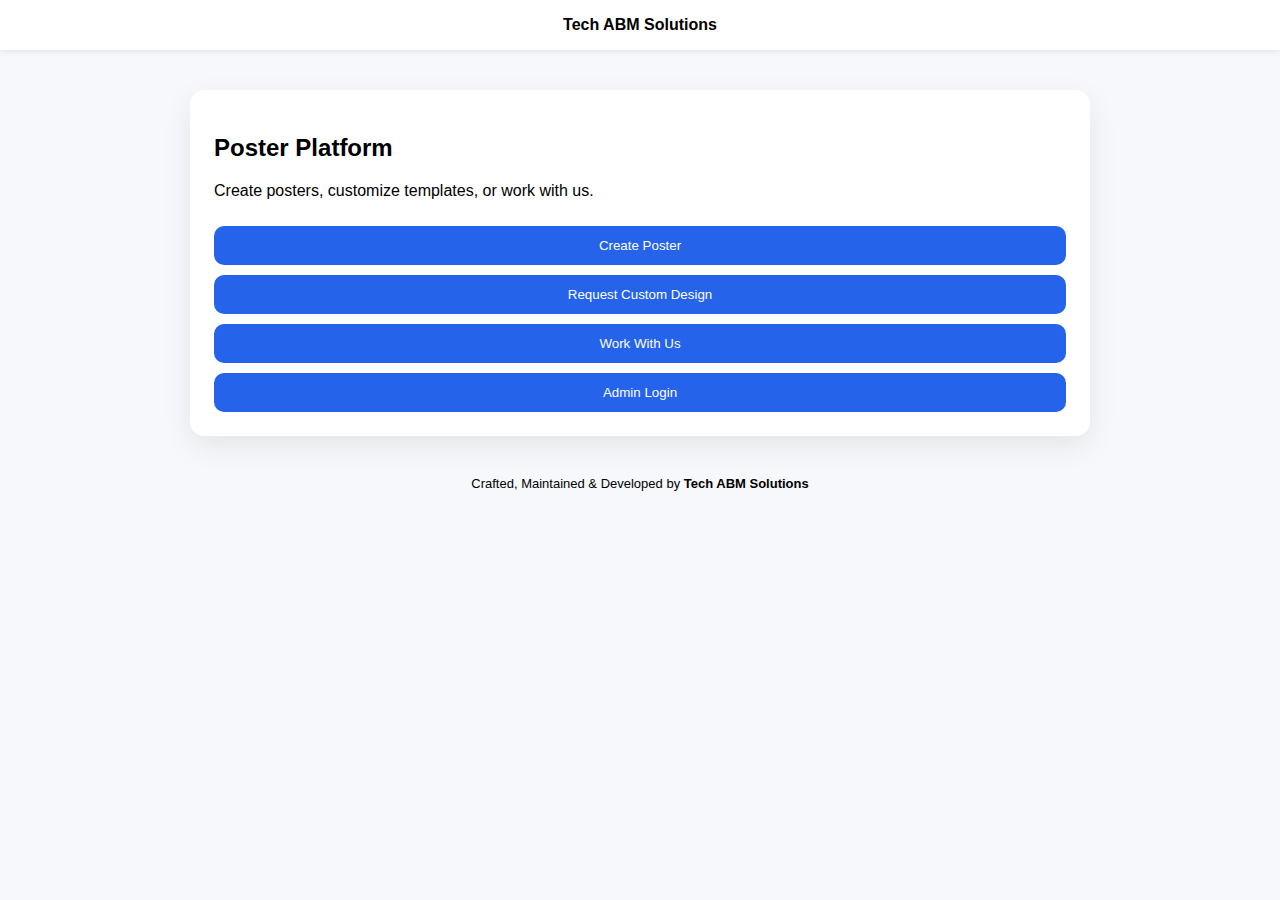
<file: index.html>
<!DOCTYPE html>
<html lang="en">
<head>
  <meta charset="UTF-8">
  <title>Tech ABM Solutions – Poster Platform</title>
  <link rel="stylesheet" href="css/style.css">
</head>
<body>

<header>
  <span><strong>Tech ABM Solutions</strong></span>
</header>

<div class="container">
  <div class="card">
    <h2>Poster Platform</h2>
    <p>Create posters, customize templates, or work with us.</p>

    <a href="editor.html"><button>Create Poster</button></a>
    <a href="custom-design.html"><button>Request Custom Design</button></a>
    <a href="contribute.html"><button>Work With Us</button></a>
    <a href="admin.html"><button>Admin Login</button></a>
  </div>
</div>

<footer>
  Crafted, Maintained & Developed by <strong>Tech ABM Solutions</strong>
</footer>

</body>
</html>
</file>
<file: css/style.css>
body {
  margin: 0;
  font-family: Inter, Arial, sans-serif;
  background: #f6f8fb;
}

header {
  background: #fff;
  padding: 16px;
  text-align: center;
  font-weight: bold;
  box-shadow: 0 2px 6px rgba(0,0,0,.08);
}

.container {
  max-width: 900px;
  margin: 40px auto;
  padding: 0 20px;
}

.card {
  background: white;
  padding: 24px;
  border-radius: 14px;
  box-shadow: 0 10px 30px rgba(0,0,0,.08);
  margin-bottom: 20px;
}

input, textarea, select, button {
  width: 100%;
  padding: 12px;
  margin-top: 10px;
  border-radius: 10px;
  border: 1px solid #ddd;
}

button {
  background: #2563eb;
  color: white;
  border: none;
  cursor: pointer;
}

canvas {
  width: 100%;
  border: 1px solid #ddd;
  margin-top: 20px;
}

footer {
  text-align: center;
  font-size: 13px;
  margin: 40px 0;
}
</file>
